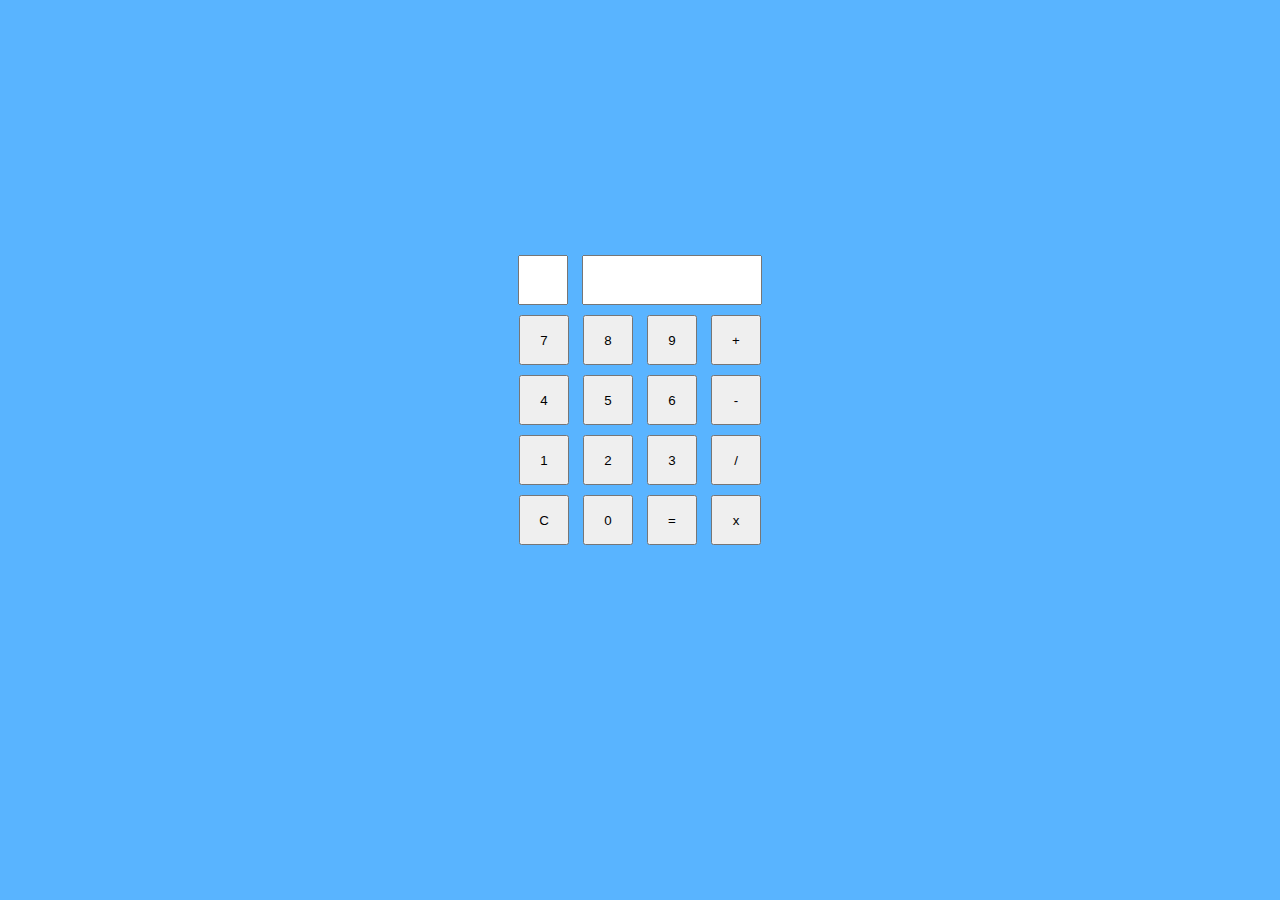
<file: 계산기/index.html>
<!DOCTYPE html>
<head>
  <meta charset="utf-8">
  <title>계산기</title>
  <link rel="stylesheet" href="style.css">
</head>
<!-- 계산기 버튼 구현 -->
<body>
<div class="operator">
  <input readonly id="operator">
  <input readonly type="number" id="result">
  <div class="row">
    <button id="num-7">7</button>
    <button id="num-8">8</button>
    <button id="num-9">9</button>
    <button id="plus">+</button>
  </div>
  <div class="row">
    <button id="num-4">4</button>
    <button id="num-5">5</button>
    <button id="num-6">6</button>
    <button id="minus">-</button>
  </div>
  <div class="row">
    <button id="num-1">1</button>
    <button id="num-2">2</button>
    <button id="num-3">3</button>
    <button id="divide">/</button>
  </div>
  <div class="row">
    <button id="clear">C</button>
    <button id="num-0">0</button>
    <button id="calculate">=</button>
    <button id="multiply">x</button>
  </div>
</div>
  <script src="script.js"></script>

</body>
</html>
</file>
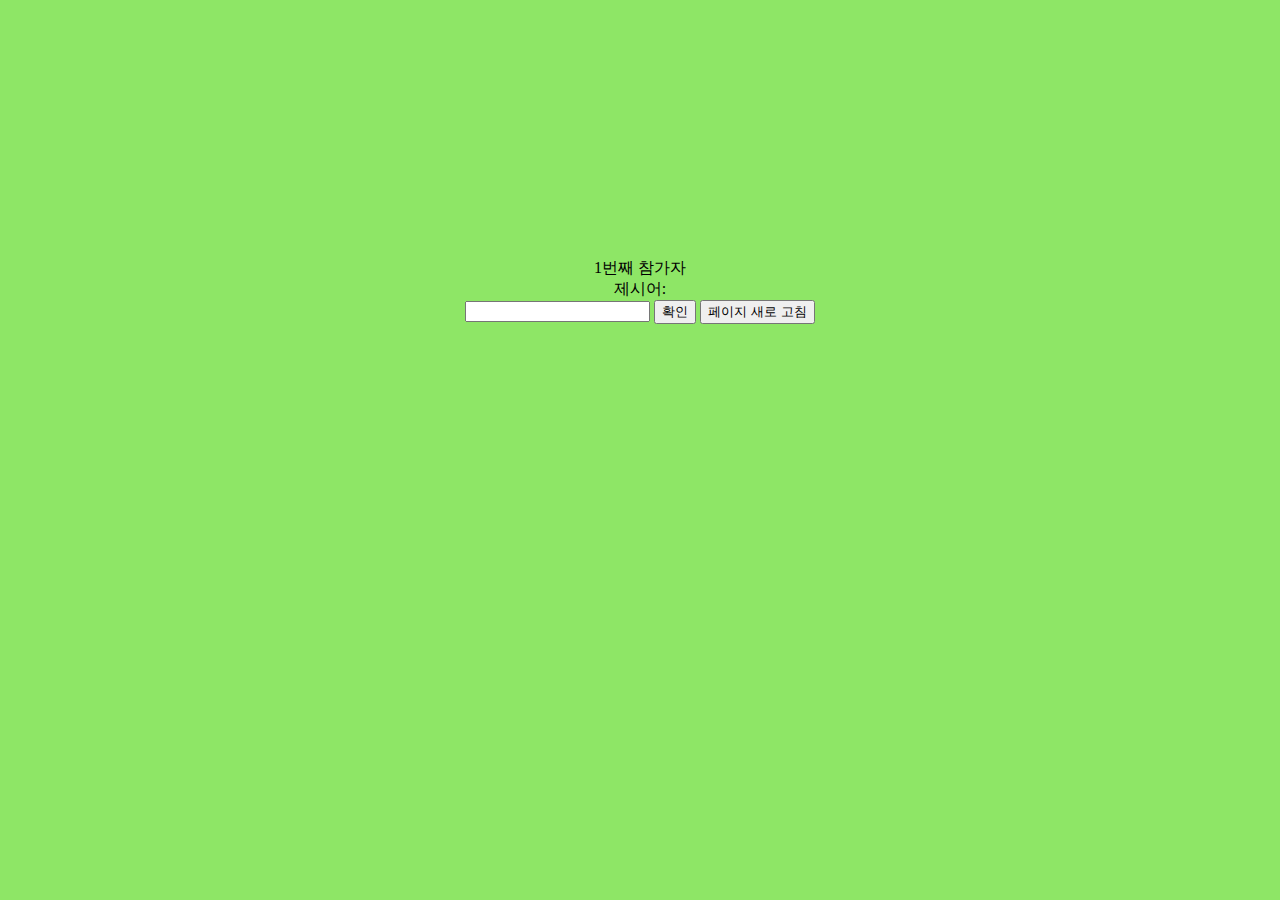
<file: 끝말잇기/index.html>
<!DOCTYPE html>
<html lang="en">
<head>
    <meta charset="UTF-8">
    <meta http-equiv="X-UA-Compatible" content="IE=edge">
    <link rel="stylesheet" href="style.css">
    <meta name="viewport" content="width=device-width, initial-scale=1.0">
    <title>끝말잇기</title>
</head>
<body>
    <div id="container">
    <div><span id = "order">1</span>번째 참가자</div>
    <div>제시어: <span id = "word"></span></div>
    <input type="text" id = "input" onchange="printName()"/>
    <button>확인</button>
    <input type="button" value = "페이지 새로 고침" onClick="window.location.reload()">
    <div id = "result"></div>
    </div>
    <script>
        var number = Number(prompt("몇 명이 참가함?")); // number형식으로 바꿈
        var yesOrNo = confirm("참가 인원 " + number + "명 맞음?")
        var $button = document.querySelector('button');
        var $input = document.querySelector('input');
        var $word = document.querySelector('#word');
        var $order = document.querySelector('#order');
        var word;   //제시어
        var newWord;    //새 단어
        var data = [];  //값을 저장할 배열 생성

        var onClickButton = () => { // onClickButton이라는 함수 생성
            if(!word || word[word.length - 1] === newWord[0]){  //word에 값이 없으면
                if (data.includes(word) == 1){
                    alert("이거 햇자나");
                    $input.value = '';
                    $input.focus();
                }
                word = newWord;
                console.log(data.includes(word));
                data.push(word);
                console.log(data);
                $word.textContent = word;   //화면에 표시
                var order = Number($order.textContent);
                if(order + 1 > number){
                    $order.textContent = 1;
                } else{
                    $order.textContent = order + 1;
                }
                $input.value = '';
                $input.focus();
            }else{
                    alert("틀렸는뎀 ㅋ?");
                    $input.value = '';
                    $input.focus();
                }
        };
        var onInput = (event) => {  // onInput이라는 함수 생성
            newWord = event.target.value;   //입력한 단어의 값을 현재 단어로
        };
        function printName()  {
            const word = document.getElementById('input').value;
            document.getElementById("result").innerText = word;
          }
        $button.addEventListener("click", onClickButton);   //button에 함수 추가
        $input.addEventListener("input", onInput)   //input에 함수 추가
        for(var i = 0; i < data.length; i++){
            document.write(data[i]);
        }
    </script>
</body>
</html>
</file>
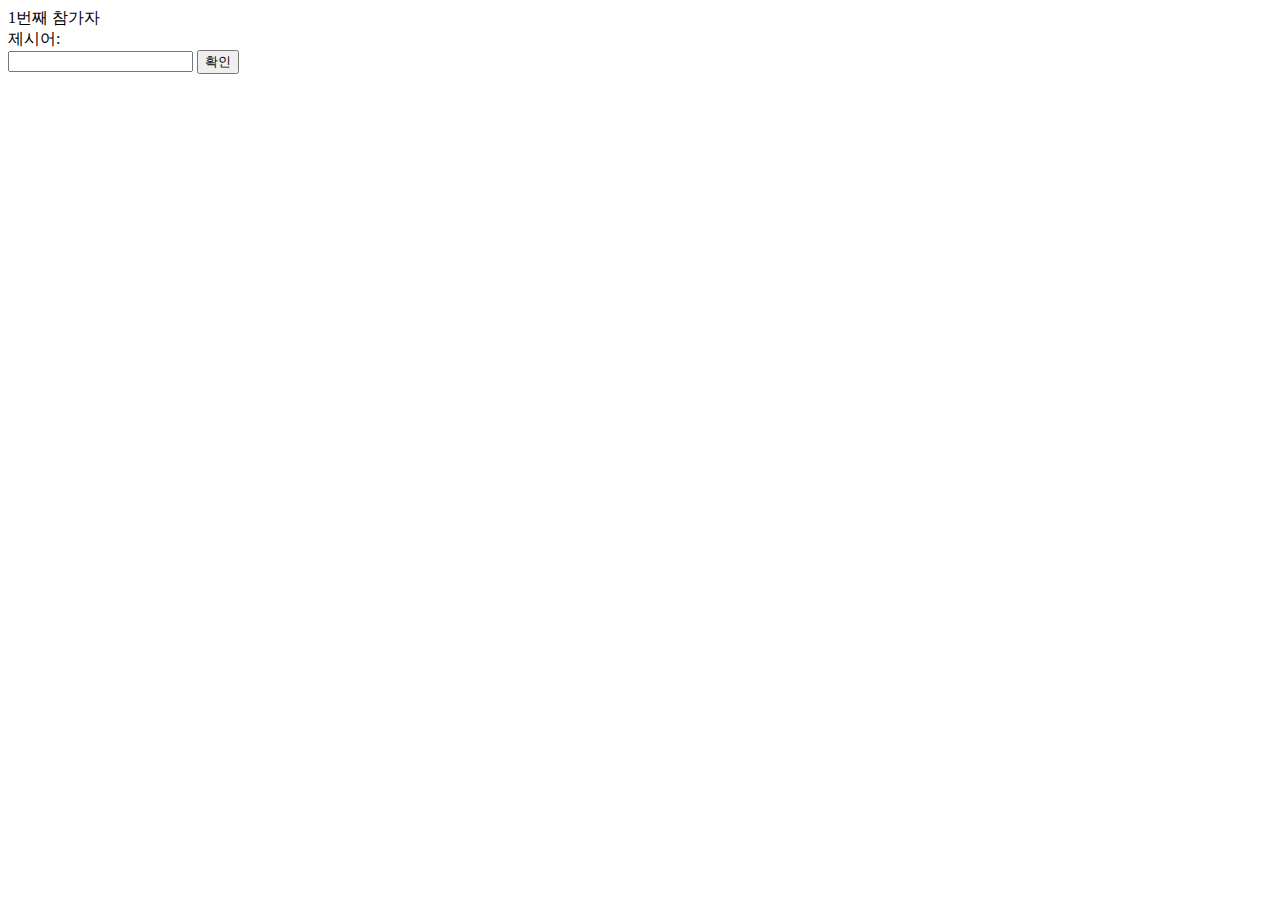
<file: 끝말잇기/word.html>
<!DOCTYPE html>
<html lang="en">
<head>
    <meta charset="UTF-8">
    <meta http-equiv="X-UA-Compatible" content="IE=edge">
    <meta name="viewport" content="width=device-width, initial-scale=1.0">
    <title>끝말잇기</title>
</head>
<body>
    <div><span id = "order">1</span>번째 참가자</div>
    <div>제시어: <span id = "word"></span></div>
    <input type="text">
    <button>확인</button>
    <script>
        var number = Number(prompt("몇 명이 참가함?")); // number형식으로 바꿈
        var yesOrNo = confirm("참가 인원 " + number + "명 맞음?")
        var $button = document.querySelector('button');
        var $input = document.querySelector('input');
        var $word = document.querySelector('#word');
        var $order = document.querySelector('#order');
        var word;   //제시어
        var newWord;    //새 단어

        var onClickButton = () => { // onClickButton이라는 이벤트 생성
            if(!word){  //word에 값이 없으면
                word = newWord;
                $word.textContent = word;   //화면에 표시
                var order = Number($order.textContent);
                if(order + 1 > number){
                    $order.textContent = 1;
                } else{
                    $order.textContent = order + 1;
                }
            } else{
                if(word[word.length - 1] === newWord[0]){
                    word = newWord;
                    $word.textContent = word;
                    var order = Number($order.textContent);
                    if(order + 1 > number){
                        $order.textContent = 1;
                } else{
                    $order.textContent = order + 1;
                    }
                } 
            }
        };
        var onInput = (event) => {  // onInput이라는 이벤트 생성
            newWord = event.target.value;
        };

        $button.addEventListener("click", onClickButton);   //button에 이벤트를 추가
        $input.addEventListener("input", onInput)   //input에 이벤트를 추가
    </script>
</body>
</html>
</file>
<file: 계산기/style.css>
#result { 
	width: 180px; 
	height: 50px; 
	margin: 5px; 
	text-align: right 
}
#operator { 
	width: 50px; 
	height: 50px; 
	margin: 5px; 
	text-align: center 
}
button { 
	width: 50px; 
	height: 50px; 
	margin: 5px 
}
body{
	background-color: rgb(89, 180, 255);
}
.operator{
	text-align: center;
	margin-top: 250px;
}
* { 
	box-sizing: border-box 
}
.row{
	color: orange;
}
</file>
<file: 끝말잇기/style.css>
body { 
    text-align: center; /* Quirks Mode 를 위한 가운데 정렬 */ 
    background-color: rgb(142, 230, 102);
}
#container{
    padding-top: 250px;
}
</file>
